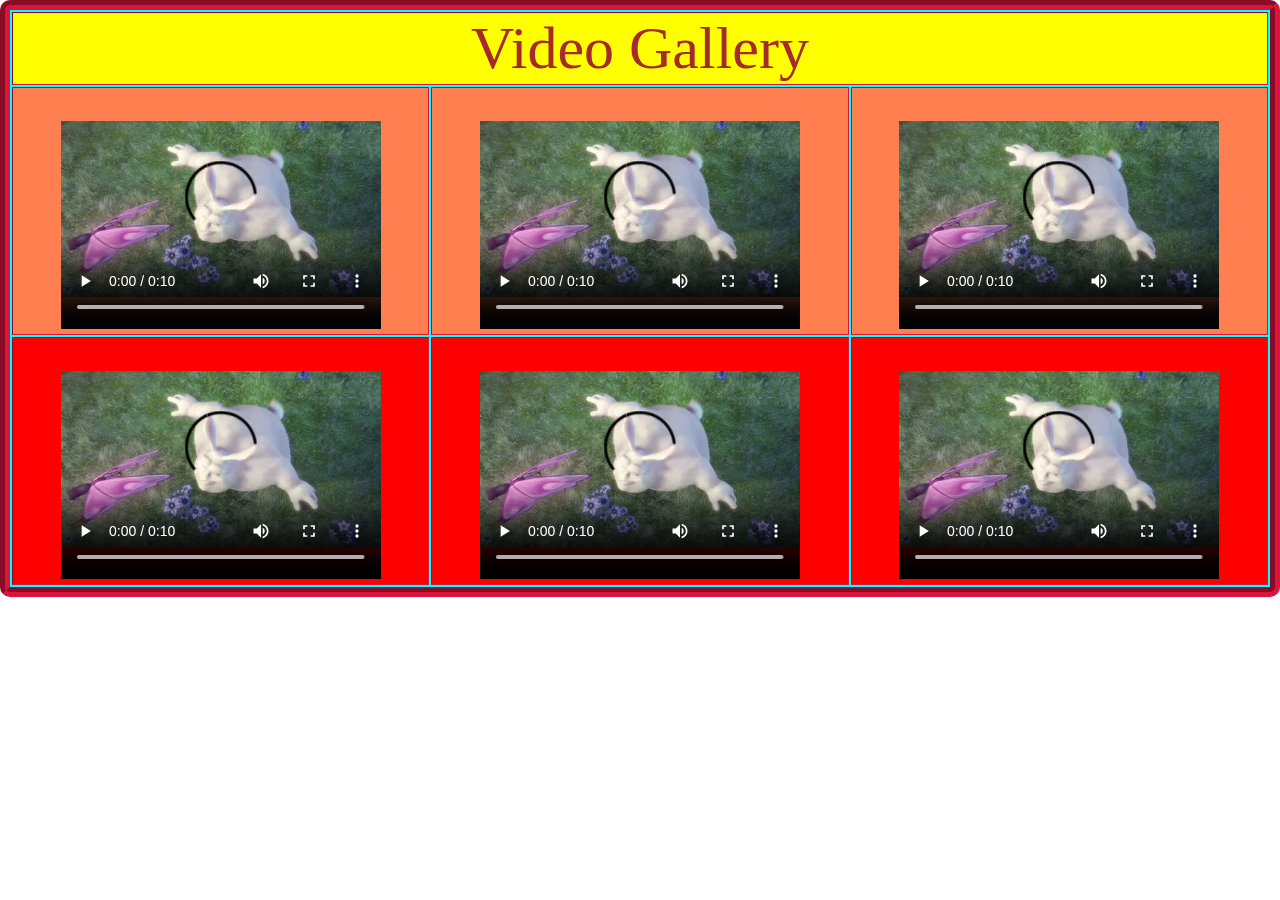
<file: day3/index.html>
<!DOCTYPE html>
<html lang="en">
<head>
    <meta charset="UTF-8">
    <meta name="viewport" content="width=device-width, initial-scale=1.0">
    <title>Document</title>
    <link rel="stylesheet" href="style.css">
</head>
<body>
    <table border="5px">
        <tr>
            <td colspan="3" id="heading">Video Gallery</td>
        </tr>
        <tr id="row1">
            <td>
                <video width="320" height="240" controls>
                <source src="mov_bbb.mp4" type="video/mp4">
                Your browser does not support the video tag.
                </video>
            </td>
            <td>
                <video width="320" height="240" controls>
                    <source src="mov_bbb.mp4" type="video/mp4">
                    Your browser does not support the video tag.
                    </video>
            </td>
            <td>
                <video width="320" height="240" controls>
                    <source src="mov_bbb.mp4" type="video/mp4">
                    Your browser does not support the video tag.
                    </video>
            </td>
        </tr>
        <tr id="row2">
            <td>
                <video width="320" height="240" controls>
                <source src="mov_bbb.mp4" type="video/mp4">
                Your browser does not support the video tag.
                </video>
            </td>
            <td>
                <video width="320" height="240" controls>
                    <source src="mov_bbb.mp4" type="video/mp4">
                    Your browser does not support the video tag.
                    </video>
            </td>
            <td>
                <video width="320" height="240" controls>
                    <source src="mov_bbb.mp4" type="video/mp4">
                    Your browser does not support the video tag.
                    </video>
            </td>
        </tr>

    </table>
    
</body>
</html>
</file>
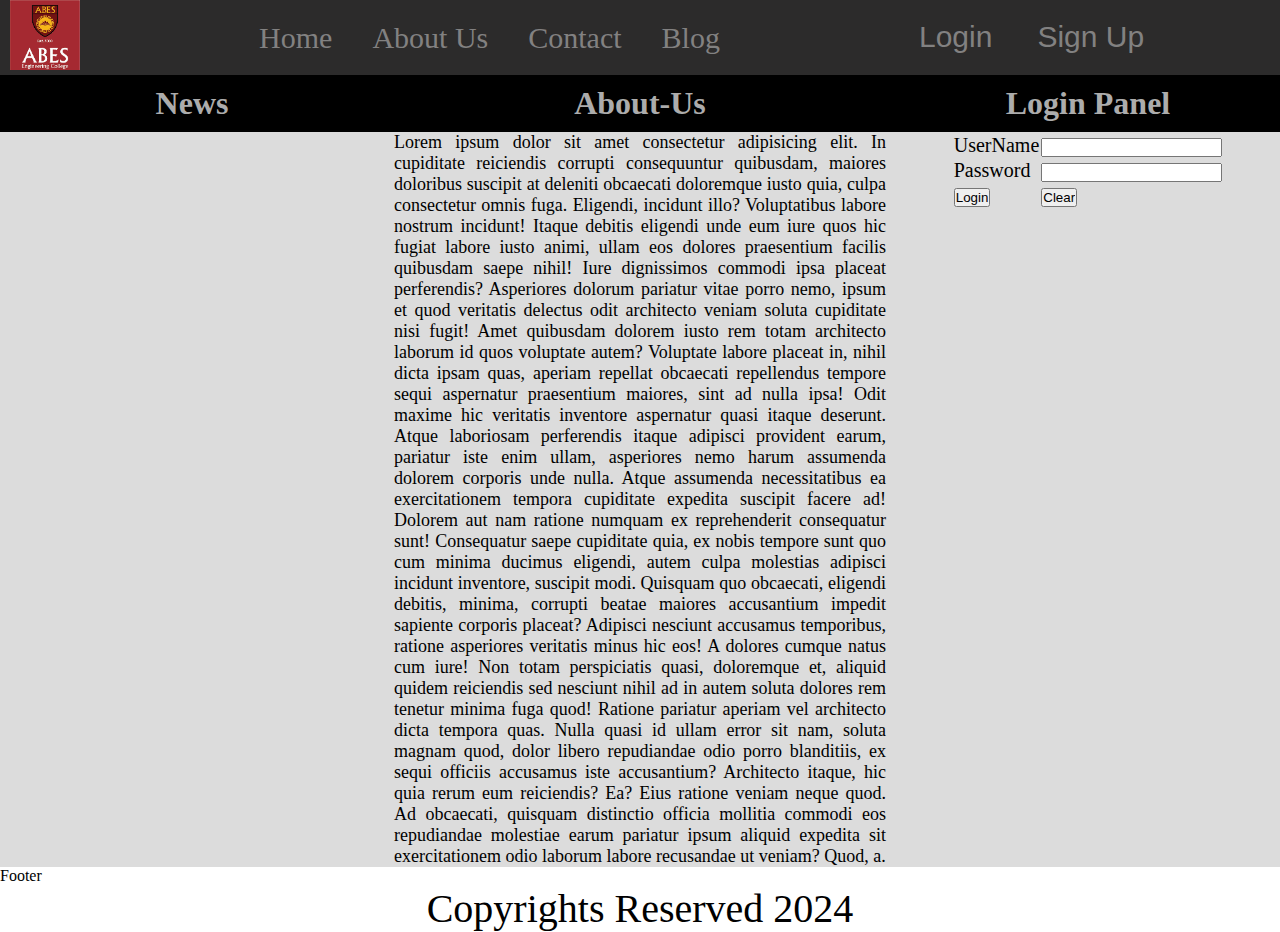
<file: day4/index.html>
<!DOCTYPE html>
<html lang="en">
<head>
    <meta charset="UTF-8">
    <meta name="viewport" content="width=device-width, initial-scale=1.0">
    <title>Document</title>
    <link rel="stylesheet" href="style.css">
</head>
<body>
    <div class="mydiv">
        <div class="fitem">
            <div class="navbar">
                <div class="logo"><img src="logo2.png" height="70px" alt="logo"></div>
                <div class="menubar">
                    <a href="" class="menu-item">Home</a>
                    <a href="" class="menu-item">About Us</a>
                    <a href="" class="menu-item">Contact</a>
                    <a href="" class="menu-item">Blog</a>
                </div>
                <div class="login">
                    <button class="lgn">Login</button>
                    <button class="sgn">Sign Up</button>
                </div>
            </div> 
        </div>

        
        <div class="fitem">
            <div class="main-content">
                <div class="news"><h1 class="heading" align="center">News</h1></div>
                <div class="about"><h1 class="heading" align="center">About-Us</h1>
                    <p class="para">Lorem ipsum dolor sit amet consectetur adipisicing elit. In cupiditate reiciendis corrupti consequuntur quibusdam, maiores doloribus suscipit at deleniti obcaecati doloremque iusto quia, culpa consectetur omnis fuga. Eligendi, incidunt illo?
                Voluptatibus labore nostrum incidunt! Itaque debitis eligendi unde eum iure quos hic fugiat labore iusto animi, ullam eos dolores praesentium facilis quibusdam saepe nihil! Iure dignissimos commodi ipsa placeat perferendis?
                Asperiores dolorum pariatur vitae porro nemo, ipsum et quod veritatis delectus odit architecto veniam soluta cupiditate nisi fugit! Amet quibusdam dolorem iusto rem totam architecto laborum id quos voluptate autem?
                Voluptate labore placeat in, nihil dicta ipsam quas, aperiam repellat obcaecati repellendus tempore sequi aspernatur praesentium maiores, sint ad nulla ipsa! Odit maxime hic veritatis inventore aspernatur quasi itaque deserunt.
                Atque laboriosam perferendis itaque adipisci provident earum, pariatur iste enim ullam, asperiores nemo harum assumenda dolorem corporis unde nulla. Atque assumenda necessitatibus ea exercitationem tempora cupiditate expedita suscipit facere ad!
                Dolorem aut nam ratione numquam ex reprehenderit consequatur sunt! Consequatur saepe cupiditate quia, ex nobis tempore sunt quo cum minima ducimus eligendi, autem culpa molestias adipisci incidunt inventore, suscipit modi.
                Quisquam quo obcaecati, eligendi debitis, minima, corrupti beatae maiores accusantium impedit sapiente corporis placeat? Adipisci nesciunt accusamus temporibus, ratione asperiores veritatis minus hic eos! A dolores cumque natus cum iure!
                Non totam perspiciatis quasi, doloremque et, aliquid quidem reiciendis sed nesciunt nihil ad in autem soluta dolores rem tenetur minima fuga quod! Ratione pariatur aperiam vel architecto dicta tempora quas.
                Nulla quasi id ullam error sit nam, soluta magnam quod, dolor libero repudiandae odio porro blanditiis, ex sequi officiis accusamus iste accusantium? Architecto itaque, hic quia rerum eum reiciendis? Ea?
                Eius ratione veniam neque quod. Ad obcaecati, quisquam distinctio officia mollitia commodi eos repudiandae molestiae earum pariatur ipsum aliquid expedita sit exercitationem odio laborum labore recusandae ut veniam? Quod, a.</p>
            </div>
                <div class="login"><h1 class="heading" align="center">Login Panel</h1>
                    <form>
                    <table >
                        <tr>
                            <td>UserName</td>
                            <td><input type="text" name="" id=""></td>
                        </tr>
                        <tr>
                            <td>Password</td>
                            <td><input type="password" name="" id=""></td>
                        </tr>
                        <tr>
                            <td><input type="submit" value="Login"></td>
                            <td><input type="reset" value="Clear"></td>
                        </tr>
                    </table>
                    </form>
                </div>
            </div>
        </div>
        <div class="fitem">Footer</div>
        <div class="fitem">
            <div class="Copyrights">
                <p align="center">Copyrights Reserved 2024</p>
            </div>
        </div>
    </div>
</body>
</html>
</file>
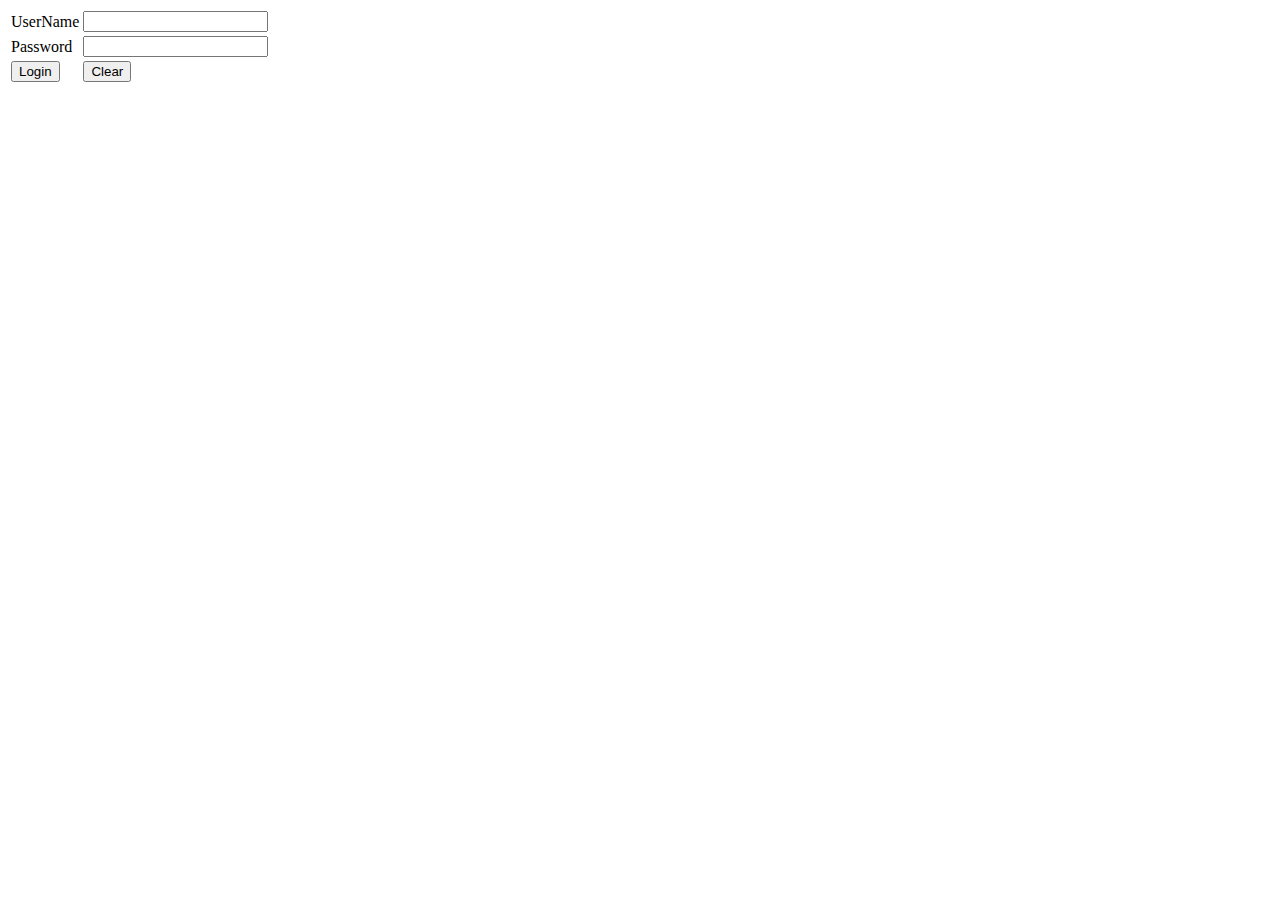
<file: day5/index.html>
<!DOCTYPE html>
<html lang="en">
<head>
    <meta charset="UTF-8">
    <meta name="viewport" content="width=device-width, initial-scale=1.0">
    <title>Document</title>
    <script src="script.js"></script>
</head>
<body>
    <table>
        <form >
            <tr>
                <td>UserName</td>
                <td><input type="text" id="login"></td>
            </tr>
            <tr>
                <td>Password</td>
                <td><input type="password"  id="pass"></td>
            </tr>
            <tr>
                <td><button onclick="return validate()">Login</button></td>
                <td><button>Clear</button></td>
            </tr>
            <tr>
                <td colspan="2"><p id="result"></p></td>
            </tr>
        </form>
    </table>

</body>
</html>
</file>
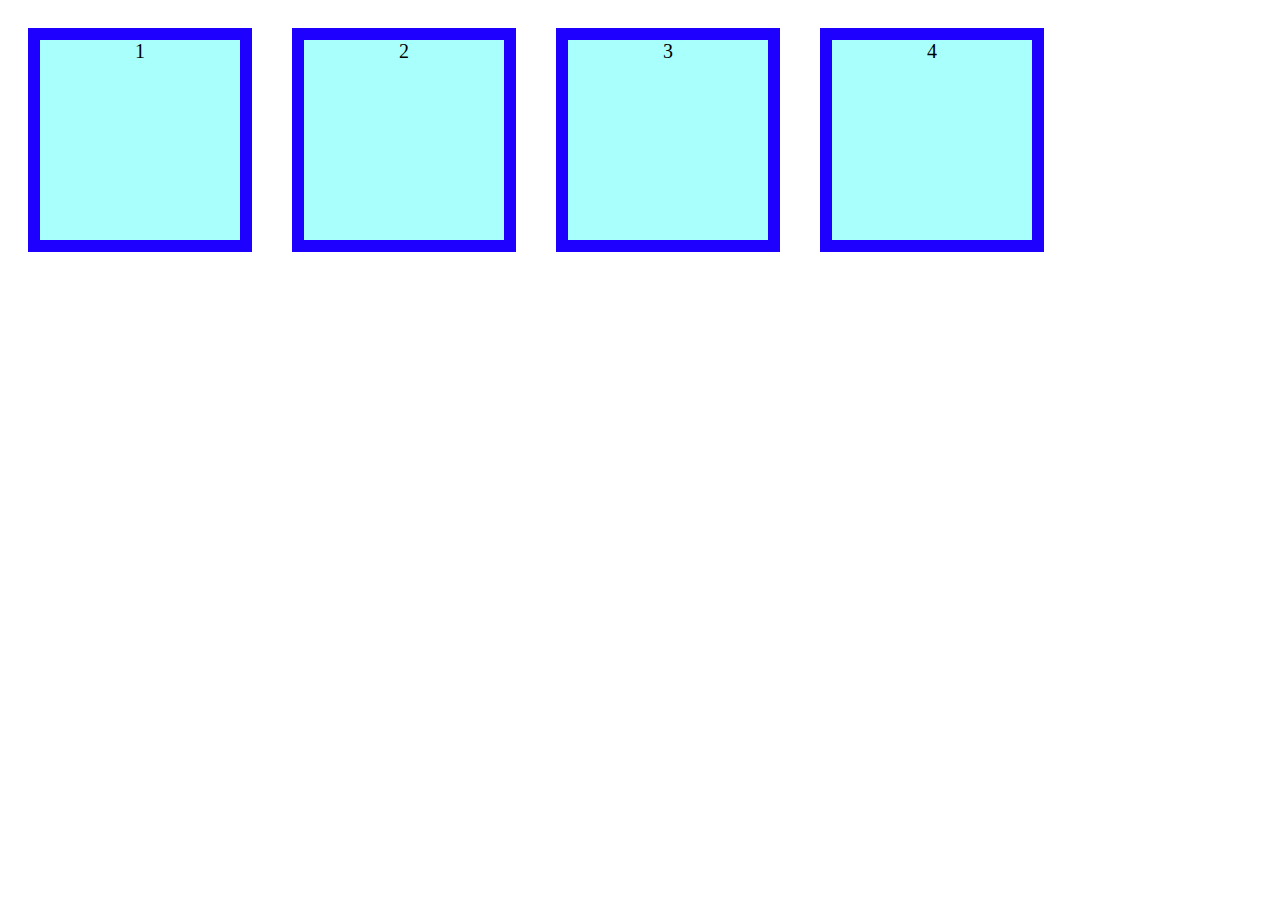
<file: day3/Navbar.html>
<!DOCTYPE html>
<html lang="en">
<head>
    <meta charset="UTF-8">
    <meta name="viewport" content="width=device-width, initial-scale=1.0">
    <title>Document</title>
    <link rel="stylesheet" href="Navbar.css">
</head>
<body>
    <div class="fcontainer">
        <div class="fitem">1</div>
        <div class="fitem">2</div>
        <div class="fitem">3</div>
        <div class="fitem">4</div>
    </div>

</body>
</html>
</file>
<file: day3/style.css>
*{
    margin: 0px;
    padding: opx;
}

table{
    background-color: aqua;
    border-width: 10px;
    border-style: groove;
    width: 100%;
    border-color: crimson;
    border-radius: 10px;
}

#heading{
    background-color: yellow;
    font-size: 60px;
    text-align: center;
    color: brown;
}

#row1{
    background-color: coral;
    text-align: center;
}
#row2{
    background-color: red;
    text-align: center;
}
</file>
<file: day4/style.css>
*{
    margin: 0px;
    padding: 0px;
    box-sizing: border-box;
}

.navbar{
    display: flex;
    background-color:rgb(44, 43, 43);
    font-size: 20px;
    justify-content: space-between;
    padding-left: 10px;
}
.menubar{
    display: flex;
    align-items: center;
}
.menu-item,.lgn,.sgn{
    border: 3px;
    background-color:rgb(44, 43, 43);
    font-size: 30px;
    padding: 10px;
    color: rgb(130, 129, 129);
    margin: 10px;
}
a{
    text-decoration: none;
}
a:hover{
    background-color: rgb(0, 0, 0);
    color: white;
}
button:hover{
    background-color: rgb(0, 0, 0);
    color: white;
}

.main-content{
    display: flex;
    justify-content: space-between;
    background-color: gainsboro;
   
}

.about{
    width:40%;
    text-align: justify;
}
.news{
    width: 30%;
}
.login{
    width: 30%;
}
.heading{
    background-color: black;
    color: rgb(172, 172, 172);
    padding: 10px;
}
.para{
    padding: 0px 10px;
    font-size: 18px;
}
table{
    margin: auto;
    font-size: 20px;
}
.Copyrights{
    font-size: 40px;
}
</file>
<file: day3/Navbar.css>
.fcontainer{
    display: flex;
}

.fitem{
    width: 200px;
    height: 200px;
    background-color: rgb(168, 255, 252);
    padding: 20p;
    margin: 20px;
    border: 12px solid rgb(30, 0, 255);
    font-size: 20px;
    text-align: center;
}
</file>
